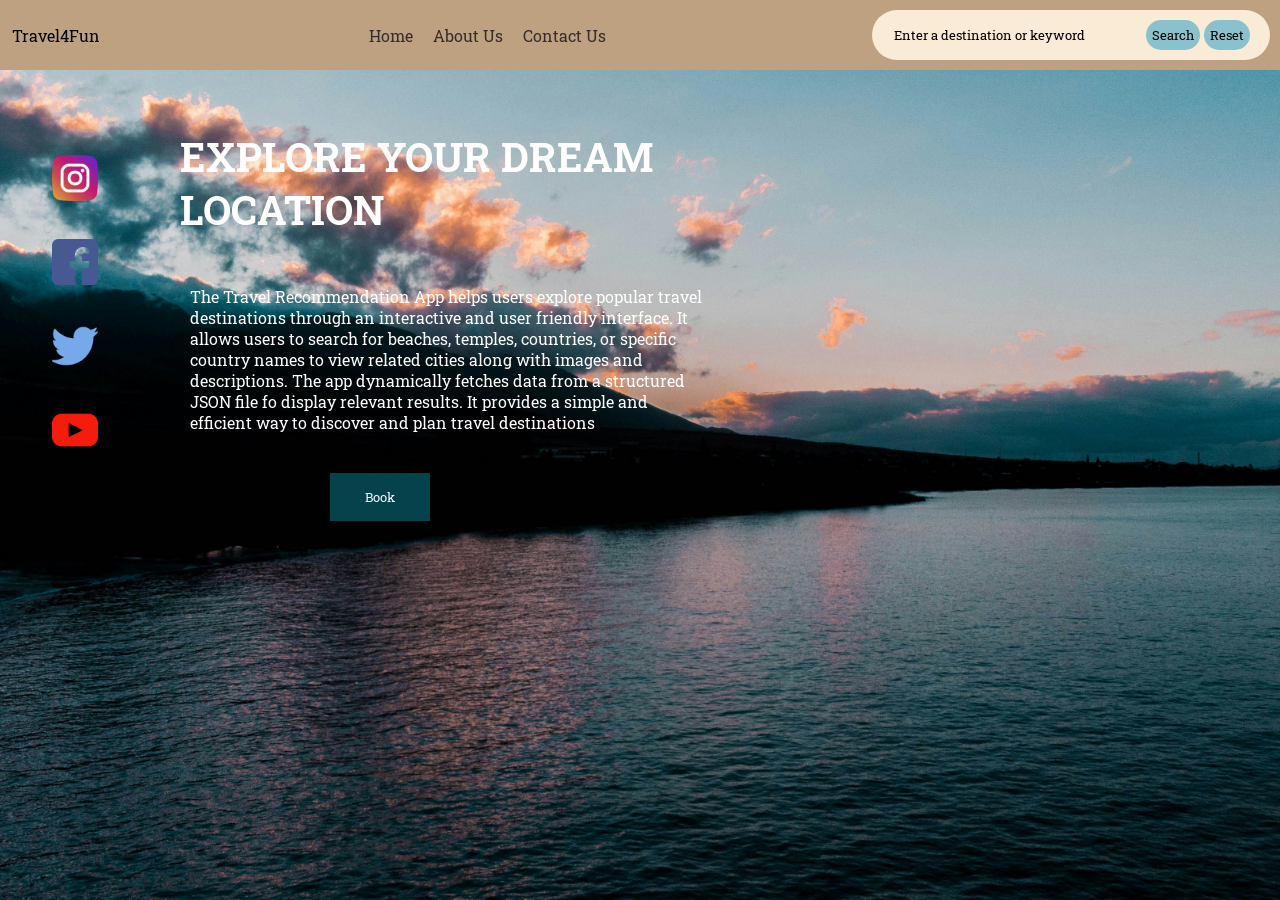
<file: index.html>
<!DOCTYPE html>
<html lang="en">
<head>
    <meta charset="UTF-8">
    <meta name="viewport" content="width=device-width, initial-scale=1.0">
    <title>Travel Recommendation Guide</title>
    <link rel="preconnect" href="https://fonts.googleapis.com">
<link rel="preconnect" href="https://fonts.gstatic.com" crossorigin>
<link href="https://fonts.googleapis.com/css2?family=Roboto+Slab:wght@100..900&display=swap" rel="stylesheet">
    <link rel="stylesheet" href="./travel_recommendation.css">
</head>
<body>
    <nav>
        <p>Travel4Fun</p>
        <a href="index.html">Home</a>
        <a href="about_us.html">About Us</a>
        <a href="contact_us.html">Contact Us</a>
        <div id="searchBar">
            <input type="text" id="searchBarInput" placeholder="Enter a destination or keyword">
            <button id="searchBtn">Search</button>
            <button id="resetBtn">Reset</button>
        </div>
    </nav>
    <div class="mainpage">
        <div class="left">
            <div class="socialMediaIcons">
            <a href="https://www.instagram.com/"><img src="instagram.png"></a>
            <a href="https://www.facebook.com/"><img src="facebook.png"></a>
            <a href="https://x.com/"><img src="twitter.png"></a>
            <a href="https://www.youtube.com/"><img src="youtube.png"></a>
        </div>
        <div class="info">
            <h2 id="mainheading">EXPLORE YOUR DREAM LOCATION</h2>
            <div id="description" class="description">The Travel Recommendation App helps users explore popular travel destinations
            through an interactive and user friendly interface. It allows users to search for
            beaches, temples, countries, or specific country names to view related cities along
            with images and descriptions. The app dynamically fetches data from a structured
            JSON file fo display relevant results. It provides a simple and efficient way to
            discover and plan travel destinations
            </div>
            <button id="book">Book</button>   
        </div>
        </div>
        
        
        <div class="results-container">
        <div id="results"></div>
        </div>
        
    </div>
  
    


    
    
  <script src ="travel_recommendation.js"></script>  
</body>
</html>
</file>
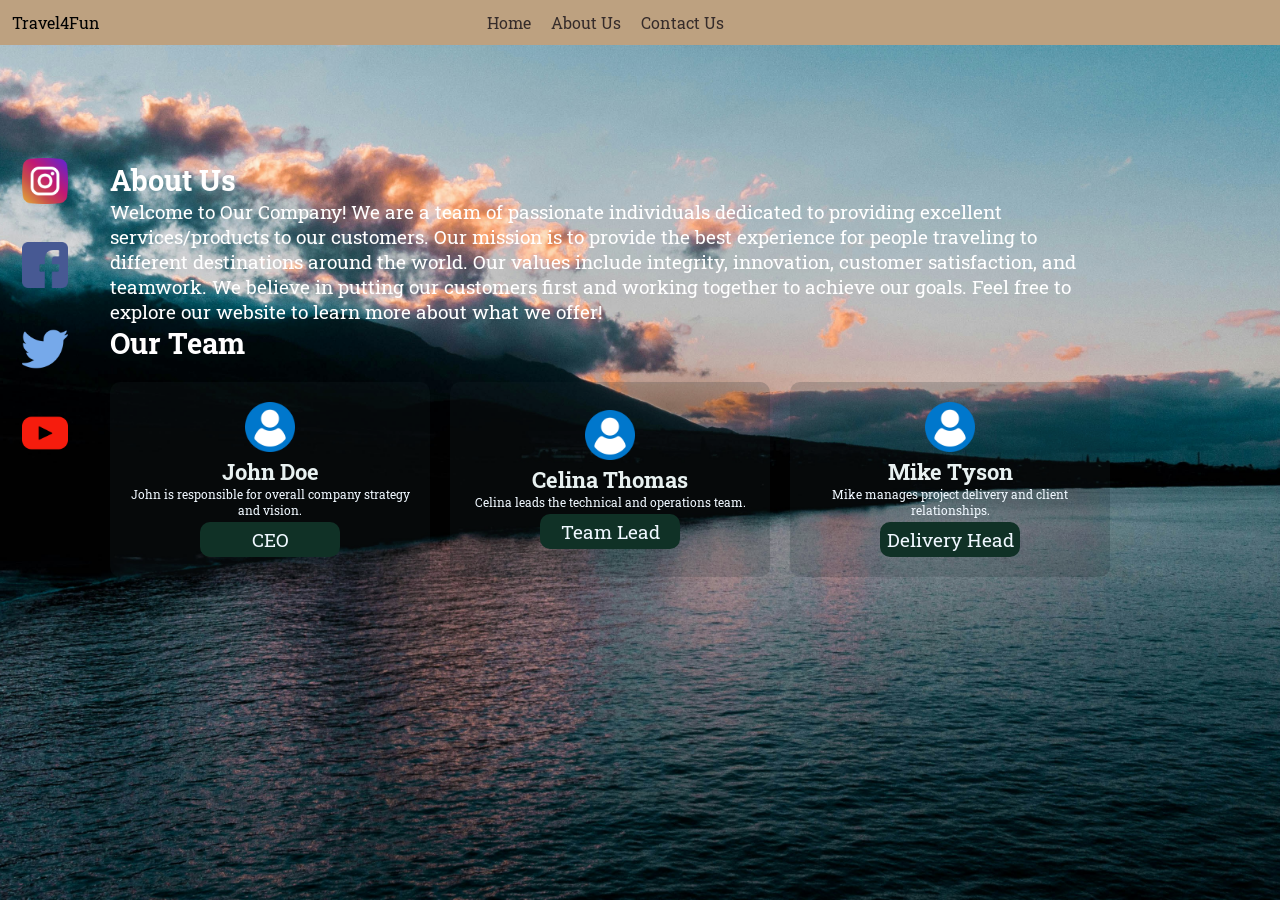
<file: about_us.html>
<!DOCTYPE html>
<html lang="en">
<head>
    <meta charset="UTF-8">
    <meta name="viewport" content="width=device-width, initial-scale=1.0">
    <link rel="stylesheet" href="./travel_recommendation.css">
    <link href="https://fonts.googleapis.com/css2?family=Roboto+Slab:wght@100..900&display=swap" rel="stylesheet">
    <title>Document</title>
</head>
<body>
    <nav class="c">
        <p>Travel4Fun</p>
        <a href="index.html">Home</a>
        <a href="about_us.html">About Us</a>
        <a href="contact_us.html">Contact Us</a>
    </nav>
    <div class="mainpageabtus">
        <div class="socialMediaIcons">
        <a href="https://www.instagram.com/"><img src="instagram.png"></a>
        <a href="https://www.facebook.com/"><img src="facebook.png"></a>
        <a href="https://x.com/"><img src="twitter.png"></a>
        <a href="https://www.youtube.com/"><img src="youtube.png"></a>
        </div>
        <div class="info1">
            <h2>About Us</h2>
            <p>Welcome to Our Company! We are a team of passionate individuals dedicated to providing excellent services/products to our customers. Our mission is to
            provide the best experience for people traveling to different destinations around the world.
            Our values include integrity, innovation, customer satisfaction, and teamwork. We believe in putting our customers first and working together to achieve
            our goals.
            Feel free to explore our website to learn more about what we offer!
            </p>
            <h2>Our Team</h2>
            <div class="team">
                <div class="profiles">
                    <img src="./user.png">
                    <h3>John Doe</h3>
                    <p>John is responsible for overall company strategy and vision.</p>
                    <div class="assign">CEO</div>
                </div>
                <div class="profiles">
                    <img src="./user.png">
                    <h3>Celina Thomas</h3>
                    <p>Celina leads the technical and operations team.</p>
                    <div class="assign">Team Lead</div>
                </div>
                <div class="profiles">
                    <img src="./user.png">
                    <h3>Mike Tyson</h3>
                    <p>Mike manages project delivery and client relationships.</p>
                    <div class="assign">Delivery Head</div>
                </div>

            </div>
            
        </div>

        
    </div>
</body>
</html>
</file>
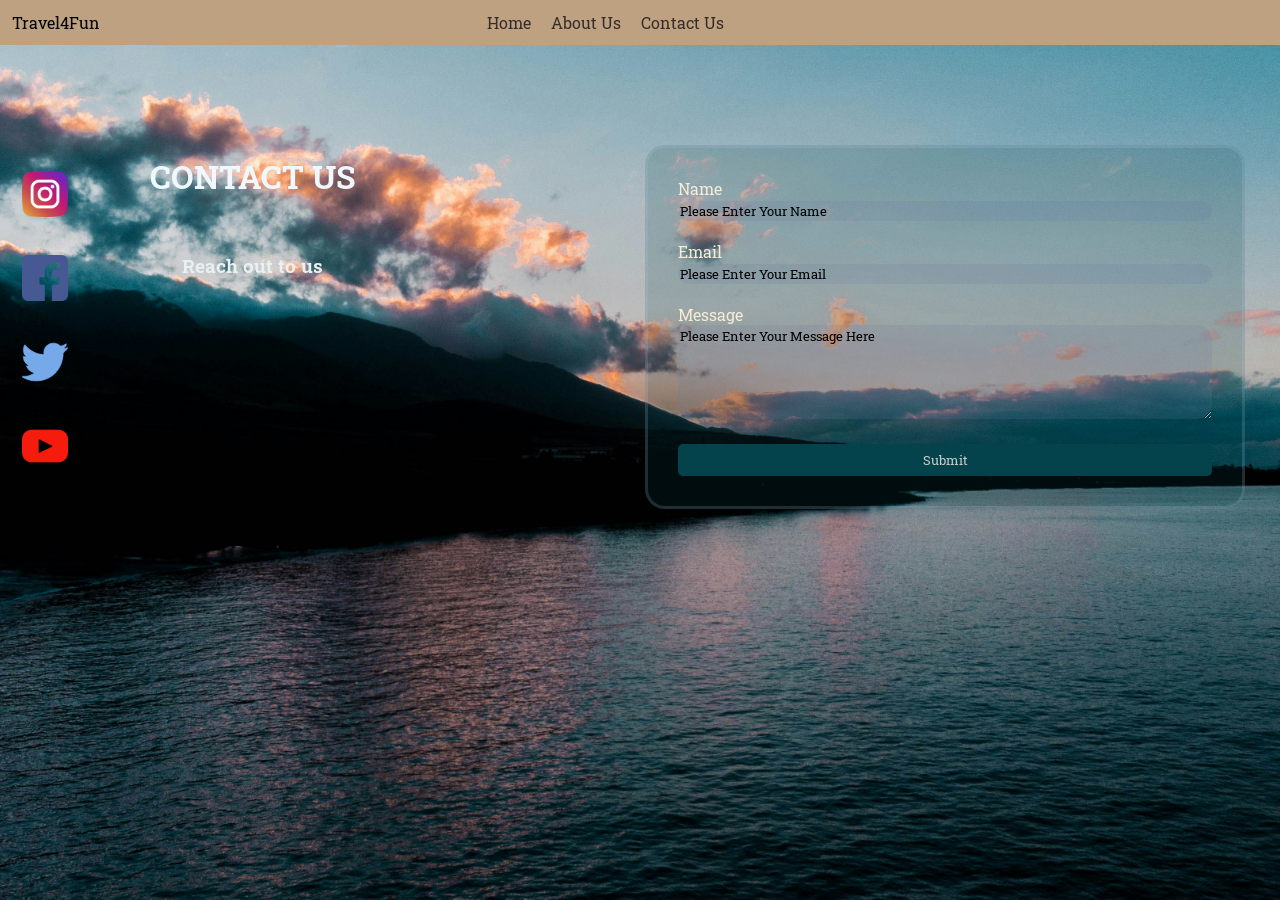
<file: contact_us.html>
<!DOCTYPE html>
<html lang="en">
<head>
    <meta charset="UTF-8">
    <meta name="viewport" content="width=device-width, initial-scale=1.0">
    <link rel="stylesheet" href="./travel_recommendation.css">
    <link href="https://fonts.googleapis.com/css2?family=Roboto+Slab:wght@100..900&display=swap" rel="stylesheet">
    <title>Document</title>
</head>
<body>
    <nav class="c">
        <p>Travel4Fun</p>
        <a href="index.html">Home</a>
        <a href="about_us.html">About Us</a>
        <a href="contact_us.html">Contact Us</a>
    </nav>
    <div class="mainpage1">
        <div class="socialMediaIcons">
        <a href="https://www.instagram.com/"><img src="instagram.png"></a>
        <a href="https://www.facebook.com/"><img src="facebook.png"></a>
        <a href="https://x.com/"><img src="twitter.png"></a>
        <a href="https://www.youtube.com/"><img src="youtube.png"></a>
        </div>
    <div class="maincontact">
        <div>
            <h1>CONTACT US</h1>
            <h3>Reach out to us</h3>
        </div>
        <div class="formdiv">
            <form>
            <label for="name">Name</label>
            <br>
            <input id="name" class="name" placeholder="Please Enter Your Name" type="text">
            <br>
            <label for="email">Email</label>
            <br>
            <input id="email" class="email" type="email" placeholder="Please Enter Your Email">
            <br>
            <label for="message">Message</label><br>
            <textarea id="message"class="message" cols="5" rows="5" placeholder="Please Enter Your Message Here"></textarea>
            <br> 
            <br>
            <button id="submitbtn" class="submitbtn">Submit</button>
            </form>
            

        </div>
    </div>
</body>
</html>
</file>
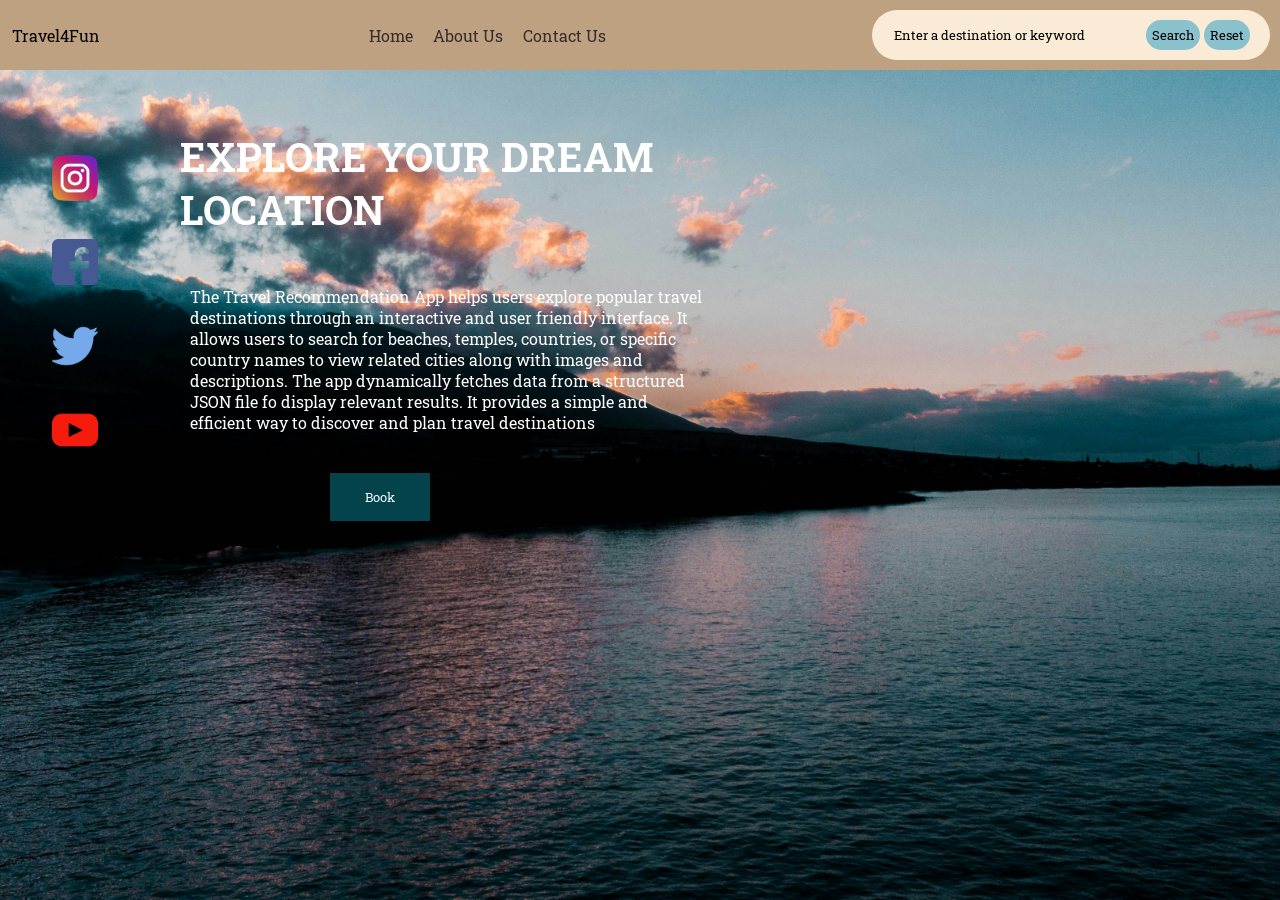
<file: travel_recommendation.html>
<!DOCTYPE html>
<html lang="en">
<head>
    <meta charset="UTF-8">
    <meta name="viewport" content="width=device-width, initial-scale=1.0">
    <title>Travel Recommendation Guide</title>
    <link rel="preconnect" href="https://fonts.googleapis.com">
<link rel="preconnect" href="https://fonts.gstatic.com" crossorigin>
<link href="https://fonts.googleapis.com/css2?family=Roboto+Slab:wght@100..900&display=swap" rel="stylesheet">
    <link rel="stylesheet" href="./travel_recommendation.css">
</head>
<body>
    <nav>
        <p>Travel4Fun</p>
        <a href="travel_recommendation.html">Home</a>
        <a href="about_us.html">About Us</a>
        <a href="contact_us.html">Contact Us</a>
        <div id="searchBar">
            <input type="text" id="searchBarInput" placeholder="Enter a destination or keyword">
            <button id="searchBtn">Search</button>
            <button id="resetBtn">Reset</button>
        </div>
    </nav>
    <div class="mainpage">
        <div class="left">
            <div class="socialMediaIcons">
            <a href="https://www.instagram.com/"><img src="instagram.png"></a>
            <a href="https://www.facebook.com/"><img src="facebook.png"></a>
            <a href="https://x.com/"><img src="twitter.png"></a>
            <a href="https://www.youtube.com/"><img src="youtube.png"></a>
        </div>
        <div class="info">
            <h2 id="mainheading">EXPLORE YOUR DREAM LOCATION</h2>
            <div id="description" class="description">The Travel Recommendation App helps users explore popular travel destinations
            through an interactive and user friendly interface. It allows users to search for
            beaches, temples, countries, or specific country names to view related cities along
            with images and descriptions. The app dynamically fetches data from a structured
            JSON file fo display relevant results. It provides a simple and efficient way to
            discover and plan travel destinations
            </div>
            <button id="book">Book</button>   
        </div>
        </div>
        
        
        <div class="results-container">
        <div id="results"></div>
        </div>
        
    </div>
  
    


    
    
  <script src ="travel_recommendation.js"></script>  
</body>
</html>>
</file>
<file: travel_recommendation.css>
*{
    margin: 0;
    border: 0;
    box-sizing: border-box;
    font-family: "Roboto Slab", serif;
  font-optical-sizing: auto;
  font-weight: 20px;
  font-style: normal;
}

  
    body{
    background-image: url("body.jpg");
    background-repeat: no-repeat;
    background-color: #3d6fbb; 
    background-position: center;
    background-size: cover;
    width: 100%;
    height: 900px;
}

    


nav{
    background-color: rgb(189, 161, 128);
    display: flex;
    padding: 10px;
    align-items: center;
}
nav a{
    margin-right: 10px;
    margin-left: 10px;
    color: rgb(54, 44, 42);
    text-decoration: none;
    
}
nav p{
    padding: 2px;
    margin-right: auto;
}
nav div{
    padding: 10px 20px;
    background-color: antiquewhite;
    margin-left: auto;
    border-radius: 30px;
}

.c p{
    padding: 2px;
    margin-right: 375px;
}
.c div{
    padding: 10px 20px;
    background-color: antiquewhite;
    border-radius: 30px;
}



nav div input{
    background-color: antiquewhite;
    border: none;
    width: 250px;   
}

nav div button{
    background-color: rgb(137, 193, 204);
    border: none;
    padding: 6px;
    border-radius: 30px;
}


div a img{
    width:50px;
    padding: 2px;
    margin-bottom: 10px;
}

.mainpage{
    display:flex;
    gap:40px;
    align-items:flex-start;
    padding:30px;
}

.left{
    display: flex;
    align-items: center;
    gap: 50px;
}

.info{
    width: 600px;
}
.info1{
    margin-top: 110px;
    max-width: 1000px;
    width: 100%;
    color: white;
    font-size: 19px;
}
.results-container{
    flex:1;
    width:100%;
}

#results{
    display:grid;
    grid-template-columns:repeat(auto-fit,minmax(300px,1fr));
    gap:20px;
    width:100%;
}

.resultheading{
    grid-column: 1 / -1;
    color: white;
    margin-bottom: 20px;
}

.resultheading h2{
    font-size: 40px;
}

.socialMediaIcons{
    display: flex;
    flex-direction: column;
    gap: 20px;
    margin-left: 20px;
    align-self: center;
}
.info h2{
    font-size: 40px;
    color: white;
    max-width: 100%;
    margin-bottom: 20px;
    padding: 30px;
}
#book{
    padding: 15px;
    margin-top: 20px;
    background-color: #05434C;
    color: aliceblue;
    width: 100px;
    margin-left: 180px;
}
.info p {
    padding: 20px;
    color: #ffffff;
    margin: 20px;

}
.team{
    display: flex;
    flex-direction: row;
    margin-top: 20px;
    gap: 20px;
}
.profiles{
    display: flex;
    flex-direction: column;
    flex: 1 1 0;
    padding: 20px;
    background-color: #1c2b2d33;
    border-radius: 10px;
    color: aliceblue;
    align-items: center;
    justify-content: center;
    text-align: center;

}
.profiles img{
    width: 50px;
    height: auto;
    align-self: center;
    justify-content: center;
}

.profiles p{
    font-size: 12px;
    align-self: center;
    justify-content: center;
    text-align: center;
}
h1{
    color: aliceblue;
    padding: 20px;
}

.assign{
    margin-top: 4px;
    background-color: rgb(16, 49, 38);
    width: 50%;
    height: auto;
    align-self: center;
    justify-content: center;
    text-align: center;
    border-radius: 10px;
    padding: 5px;
    
}
.profiles h3{
    align-self: center;
    justify-content: center;
    text-align: center;
    margin-top: 5px;

}
h3{
    align-self: center;
    justify-content: center;
    text-align: center;
    margin-top: 5px;
    color: #e8f1f1;

}
.maincontact{
    display: flex;
    flex-direction: row;
    margin-right: auto;
}
.mainpage1{
    display: flex;
    align-items: center;
    gap: 70px;
    margin-top: 100px;
}
form{
    margin-left: 280px;
    margin-right: 20px;
    padding: 30px;
    width: 600px;
    height: auto;
    gap: 20px;
    border: solid rgba(182, 197, 228, 0.175) ;
    border-radius: 20px;
    background-color: #05434c2e;
}

form label{
    width: 100%;
    height: auto;
    margin-bottom: 100px;
    color: antiquewhite;
}
form input{
    width: 100%;
    height: auto;
    margin-bottom: 20px;
    border-color: cadetblue;
    background-color: rgba(104, 121, 156, 0.175) ;
    border-radius: 20px;

}
input::placeholder{
    color: #000000;
}
textarea{
    width: 100%;
    height: auto;
    border-radius: 15px;
    border-color: cadetblue;
    background-color: rgba(104, 121, 156, 0.175) ;
}
textarea::placeholder{
    color: #000000;
}
.submitbtn{
    width: 100%;
    height: auto;
    background-color: #05434C;
    color: #cccccc;
    padding: 7px;
    border-radius: 5px;
}
.maincontact h1{
    color: aliceblue;
    padding: 10px;
    margin-bottom: 45px;
}

.mainpageabtus{
    margin-top: 6px;
    display: flex;
    align-items: center;
    gap: 40px;
}
#searchBarInput:focus{
    outline: none;
    border-color: beige;
}
.description{
    gap: 30px;
    justify-content: center;
    margin-left: 40px;
    margin-bottom: 20px;
    margin-right: 40px;
    color: #ffffff;
}

.card{
    
    gap: 25px;
    background: white;
    border-radius: 10px;
    padding: 8px;
    text-align: center;
}

.card img{
    width: 100%;
    height: 200px;
    object-fit: cover;
    display: block;
}

.card h3{
    font-size: 18px;
    color: #000000;
    margin: 8px 0;
}

.card p{
    font-size: 16px;
    margin: 0;
    line-height: 1.4;
    color: #000000;
    padding: 8px;
}
</file>
